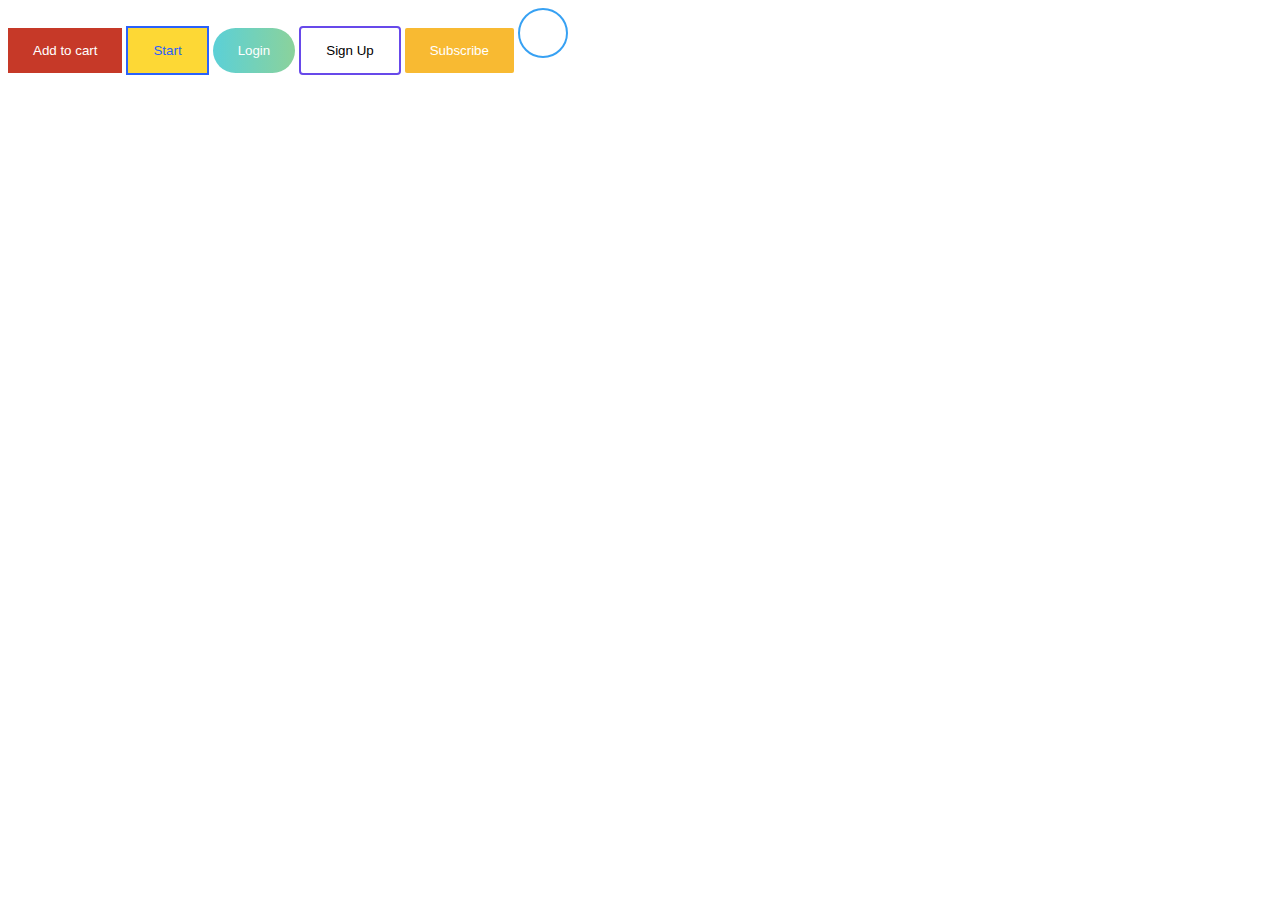
<file: task-1/index.html>
<!DOCTYPE html>
<html lang="en">

<head>
    <meta charset="UTF-8">
    <meta name="viewport" content="width=device-width, initial-scale=1.0">
    <meta http-equiv="X-UA-Compatible" content="ie=edge">
    <title>buttons</title>
    <link rel="stylesheet" type="text/css" href="style.css">
    <link rel="stylesheet" href="https://use.fontawesome.com/releases/v5.8.1/css/all.css" integrity="sha384-50oBUHEmvpQ+1lW4y57PTFmhCaXp0ML5d60M1M7uH2+nqUivzIebhndOJK28anvf"
        crossorigin="anonymous">
</head>

<body>
    <input type="button" id="cart" value="Add to cart">
    <input type="button" id="Start" value="Start">
    <input type="button" id="Login" value="Login">
    <input type="button" id="SignUp" value="Sign Up">
    <input type="button" id="Subscribe" value="Subscribe">
    <button id="twitter"><i class="fab fa-twitter"></i> </button>


</body>

</html>
</file>
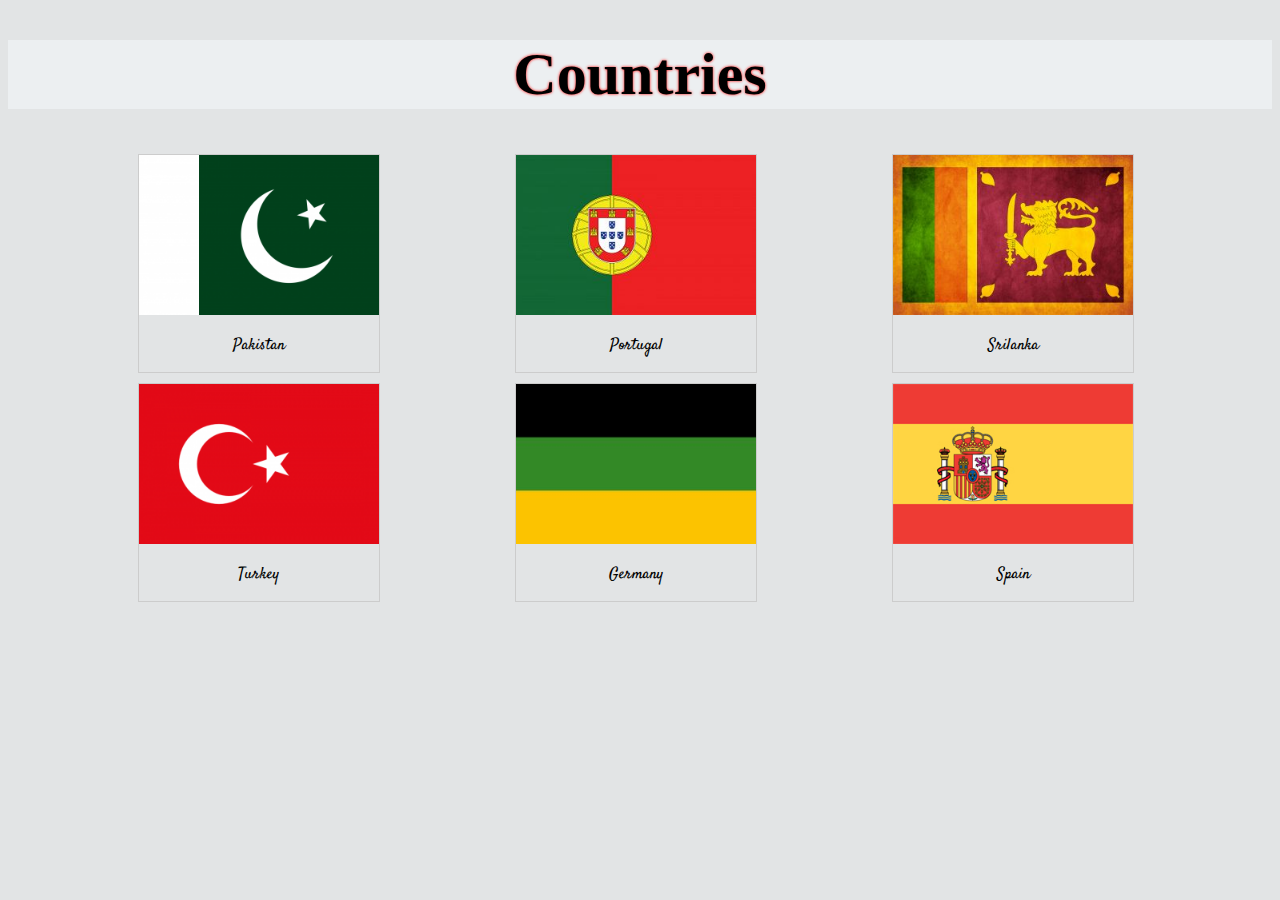
<file: task-2/index.html>
<!DOCTYPE html>
<html lang="en">

<head>
    <title>COUNTRIES</title>

    <link href="https://fonts.googleapis.com/css?family=Montserrat|Satisfy" rel="stylesheet">
    <link rel="stylesheet" type="text/css" href="style.css">
     </head>

    <body>
      <header>
        <h1>Countries</h1>
      </header>
        <div class="images">

            <img src="images/flags/pakistan.png" alt="pakistan">

            <div class="desc">Pakistan</div>
        </div>

        <div class="images">

            <img src="images/flags/portugal.jpg" alt="portugal">

            <div class="desc">Portugal</div>
        </div>

        <div class="images">

            <img src="images/flags/srilanka.jpg" alt="Srilanka">

            <div class="desc">Srilanka</div>
        </div>
        <br>
        <br>
        <div class="images">

            <img src="images/flags/turkey.png" alt="turkey">

            <div class="desc">Turkey</div>
        </div>

        <div class="images">

            <img src="images/flags/germany.jpg" alt="germany">

            <div class="desc">Germany</div>
        </div>

        <div class="images">

            <img src="images/flags/spain.jpg" alt="spain">

            <div class="desc">Spain</div>
        </div>
    </body>

</html>
</file>
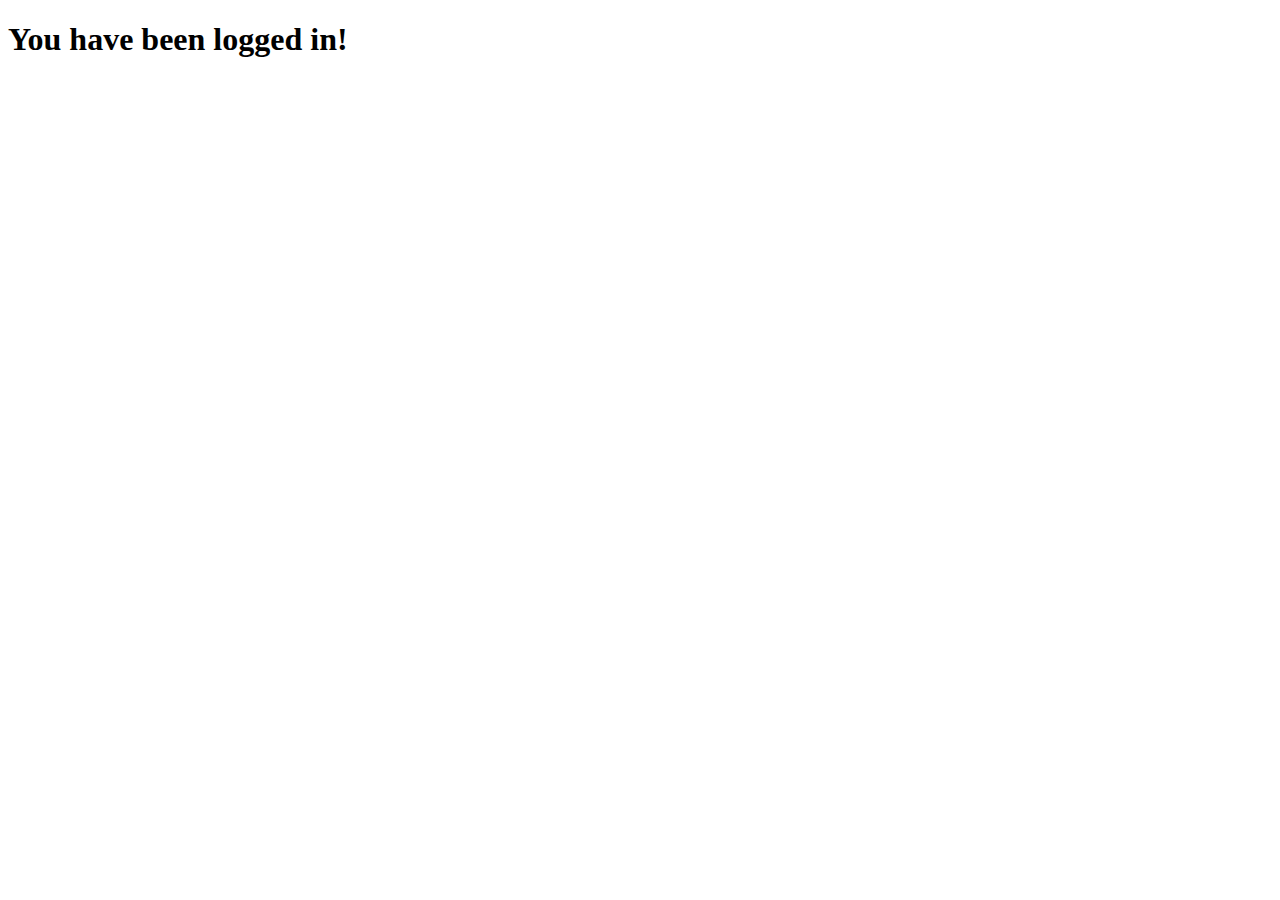
<file: task-3/logged-in.html>
<!DOCTYPE html>
<html lang="en">
<head>
    <meta charset="UTF-8">
    <meta name="viewport" content="width=device-width, initial-scale=1.0">
    <meta http-equiv="X-UA-Compatible" content="ie=edge">
    <title>Document</title>
</head>
<body>
    <h1>You have been logged in!</h1>
</body>
</html>
</file>
<file: task-1/style.css>
#cart {
    background-color: #c63928;
    color: white;
   border: none;
   padding: 15px 25px;
}

#cart:hover
 {
    background-color: #ec4d50;  
}

#Start {
    background-color: #fdd835;
      color: #2a61fb;
  border: 2px solid #2a61fb;
  padding: 15px 25px;
}
#Start:hover
 {
    background-color: #f38e31;
 }

#Login {
    background-image: linear-gradient(to right, #5bd0d7, #8bd29b);
    color: white;
    border-radius: 24px;
    border: none;
    padding: 15px 25px;
}

#SignUp {
    background-color: #ffffff;
    border-radius: 4px;
   border: 2px solid #6749ea;
   padding: 15px 25px;
}
#SignUp:hover
 {
    background-color: #6749ea;
 }
#Subscribe {
    background-color: #f8ba32;
    color: white;
    border-radius: 2px;
    border: none;
    padding: 15px 25px;
}
#Subscribe:hover
 {
    background-color: #f38e31;
}

#twitter {
    background-color: #ffffff;
    border-radius: 100%;
    height: 50px; width: 50px;
    border: 2px solid #37a1f3;
}
i
 {
    color: #37a1f3;
}
</file>
<file: task-2/style.css>
h1 {
    font-size: 60px;
    text-shadow: 0 0 3px #FF0000;
    text-align: center;
    background-color: #eceff1;
}
body {
    background-color: #e2e4e5;
}

header{
    background-color: white;
    margin: 40px 0;
    text-align: center;
}

div.images {
    margin: 5px;
    border: 1px solid #ccc;
    float: left;
    width: 240px;
    margin-left: 130px;
}

div.images:hover {
    border: 1px solid #777;
    color: #ed5140;

}

div.images img {
    width: 100%;
    height: auto;
}

div.desc {
    padding: 15px;
    text-align: center;
    font-family: 'Satisfy', cursive;
}

#cen {
    background-color: white;
    font-family: 'Montserrat', sans-serif;
    font-size: 50px;
    font-weight: bolder;
    text-shadow: 0 0 3px #FF0000;
}
#desc:hover
{
color: #ed4e3a; 
}
</file>
